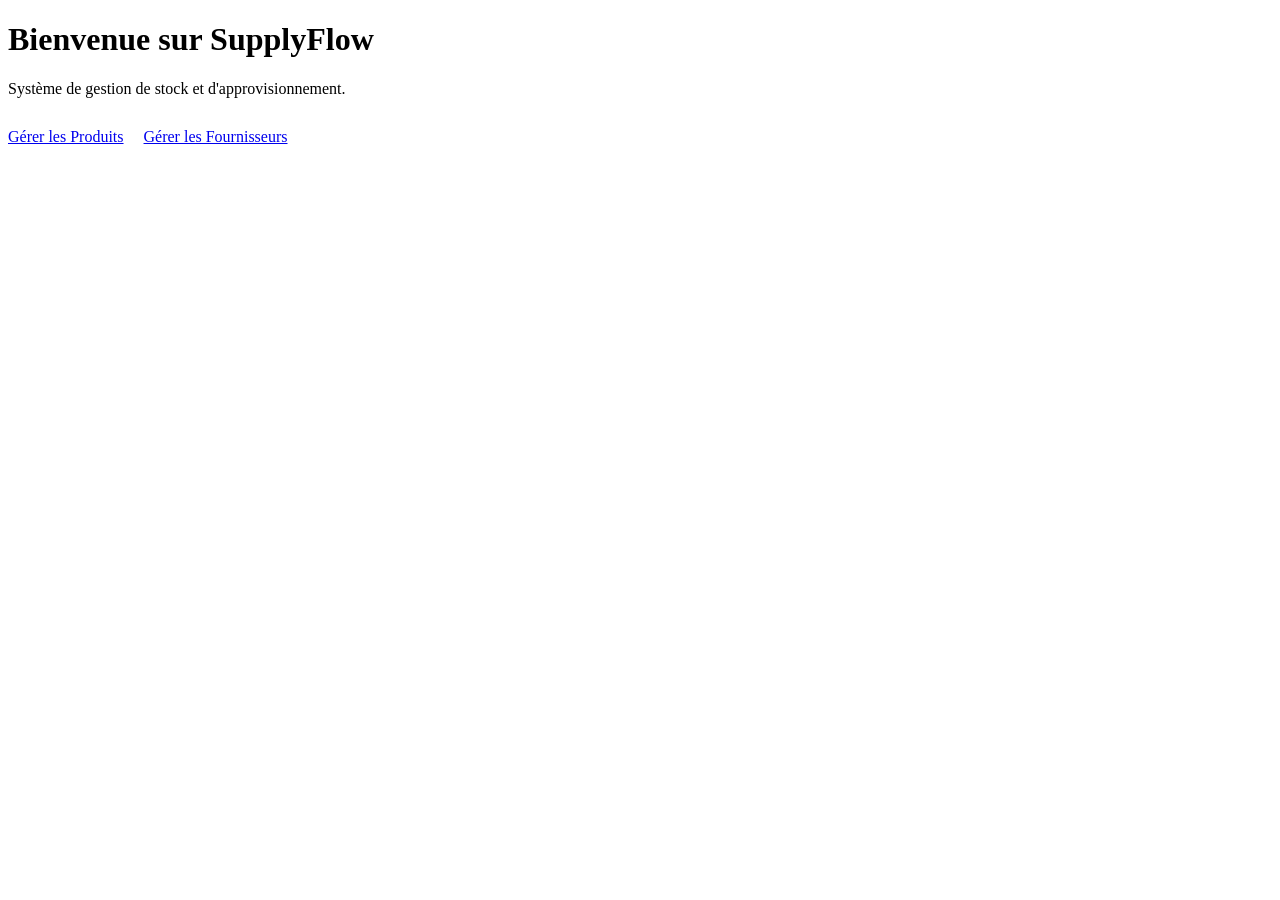
<file: src/main/resources/templates/index.html>
<!DOCTYPE html>
<html xmlns:th="http://www.thymeleaf.org">
<head>
    <meta charset="UTF-8">
    <title>SupplyFlow - Accueil</title>
    <link rel="stylesheet" th:href="@{/css/style.css}">
</head>
<body>
<div class="container">
    <h1>Bienvenue sur SupplyFlow</h1>
    <p>Système de gestion de stock et d'approvisionnement.</p>

    <div style="display: flex; gap: 20px; margin-top: 30px;">
        <a href="/produits" class="button">Gérer les Produits</a>
        <a href="/fournisseurs" class="button">Gérer les Fournisseurs</a>
    </div>
</div>
</body>
</html>
</file>
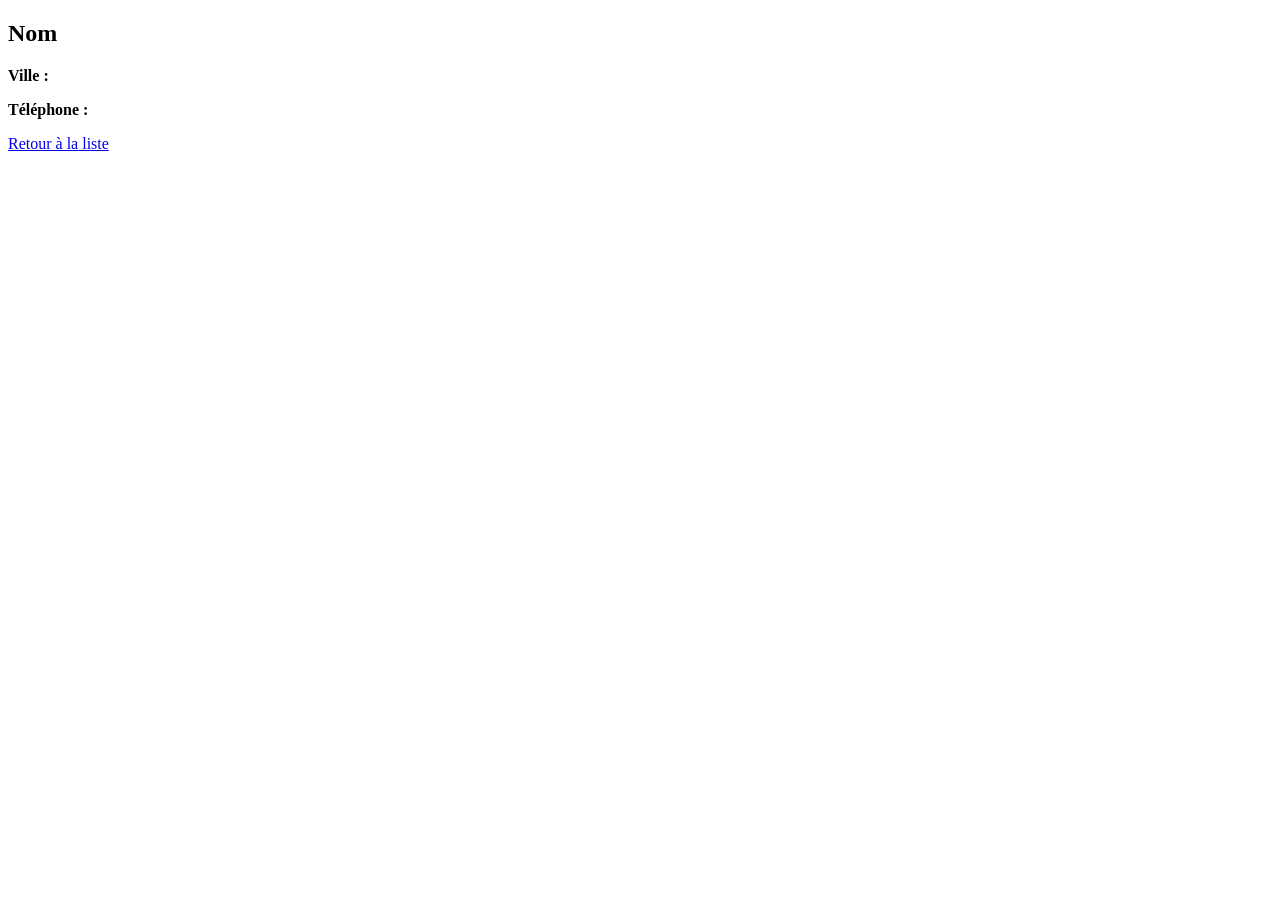
<file: src/main/resources/templates/detailsfournisseur.html>
<!DOCTYPE html>
<html xmlns:th="http://www.thymeleaf.org">
<head>
    <meta charset="UTF-8">
    <title>Détails Fournisseur</title>
    <link rel="stylesheet" th:href="@{/css/style.css}">
</head>
<body>
<div class="container">
    <h2 th:text="${FournisseurTrouve.nom}">Nom</h2>
    <p><strong>Ville :</strong> <span th:text="${FournisseurTrouve.ville}"></span></p>
    <p><strong>Téléphone :</strong> <span th:text="${FournisseurTrouve.telephone}"></span></p>

    <a href="/fournisseurs">Retour à la liste</a>
</div>
</body>
</html>
</file>
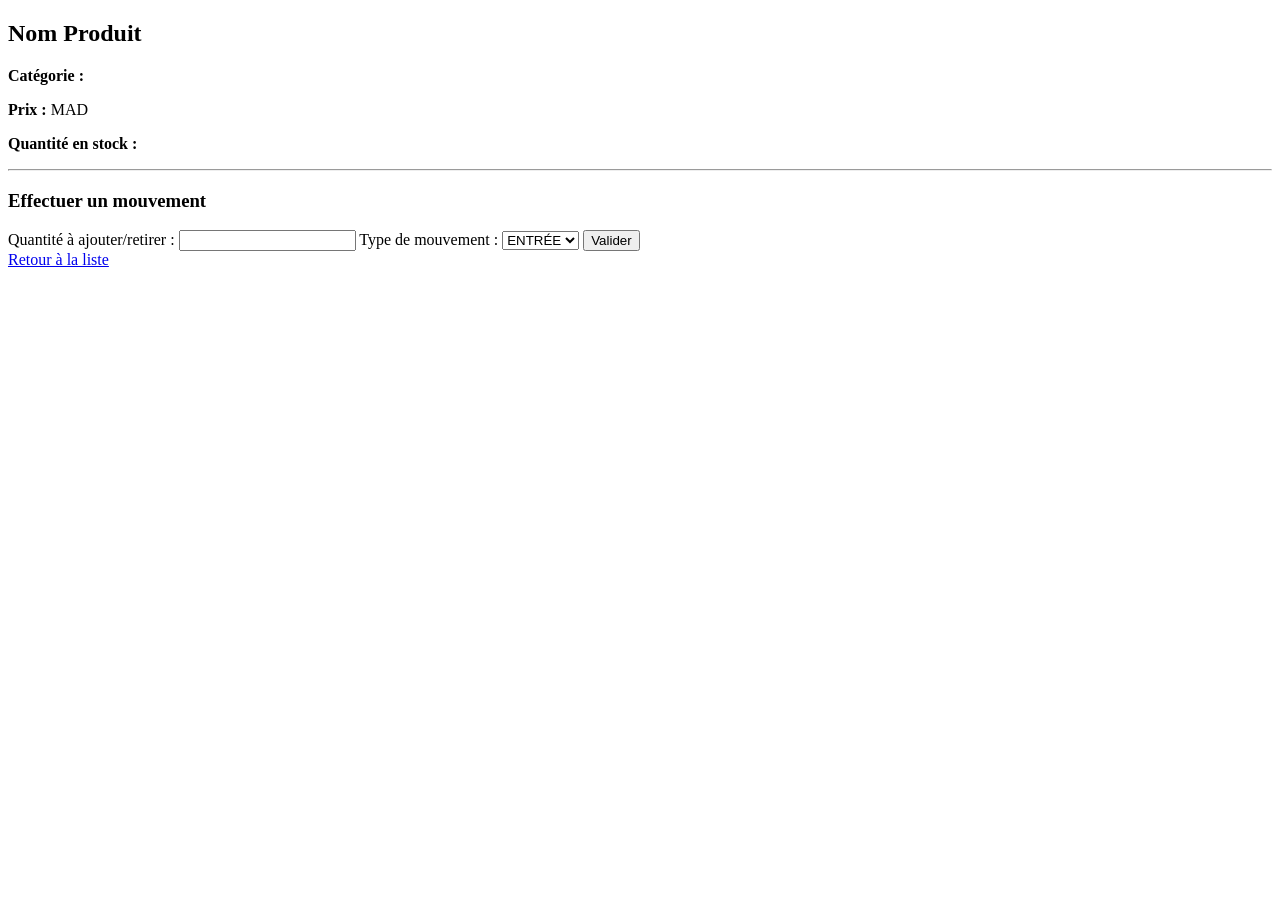
<file: src/main/resources/templates/detailsProduit.html>
<!DOCTYPE html>
<html xmlns:th="http://www.thymeleaf.org">
<head>
    <meta charset="UTF-8">
    <title>Détails Produit</title>
    <link rel="stylesheet" th:href="@{/css/style.css}">
</head>
<body>

<div class="container">
    <h2 th:text="${monProduit.nom}">Nom Produit</h2>
    <p><strong>Catégorie :</strong> <span th:text="${monProduit.categorie}"></span></p>
    <p><strong>Prix :</strong> <span th:text="${monProduit.prix}"></span> MAD </p>
    <p><strong>Quantité en stock :</strong> <span th:text="${monProduit.quantite}"></span></p>

    <hr>

    <h3>Effectuer un mouvement</h3>
    <form th:action="@{/mouvement/{id}(id=${monProduit.id})}" method="post">
        <label>Quantité à ajouter/retirer :</label>
        <input type="number" name="quantite" required min="1" />

        <label>Type de mouvement :</label>
        <select name="type">
            <option value="ENTREE">ENTRÉE </option>
            <option value="SORTIE">SORTIE </option>
        </select>

        <button type="submit">Valider</button>
    </form>

    <div class="actions">
        <a href="/produits">Retour à la liste</a>
    </div>
</div>

</body>
</html>
</file>
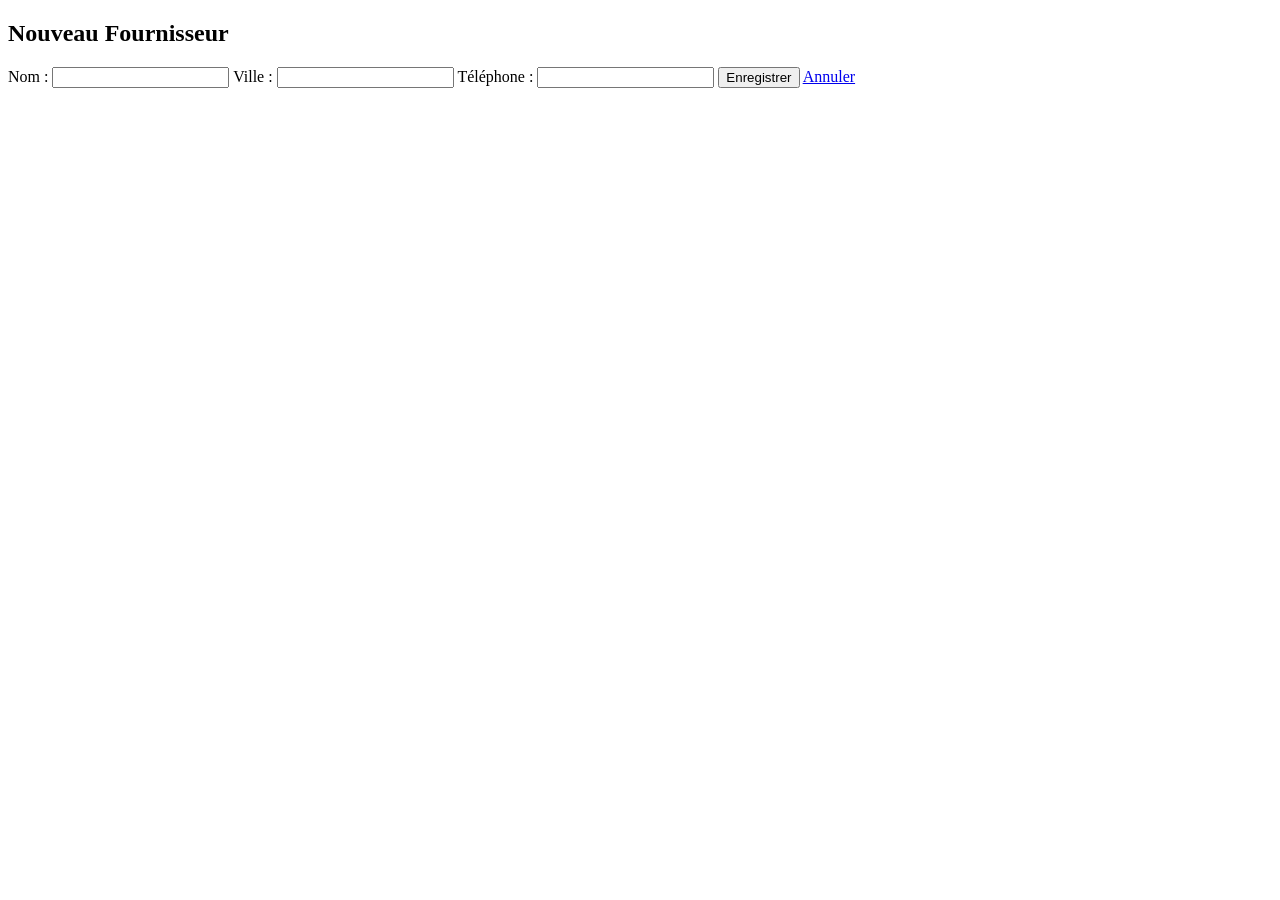
<file: src/main/resources/templates/formFournisseur.html>
<!DOCTYPE html>
<html lang="en">
<head>
    <meta charset="UTF-8">
    <title><!DOCTYPE html>
        <html xmlns:th="http://www.thymeleaf.org">
        <head>
        <meta charset="UTF-8">
        <title>Ajouter un Fournisseur</title>
    <link rel="stylesheet" th:href="@{/css/style.css}">
</head>
<body>
<div class="container">
    <h2>Nouveau Fournisseur</h2>
    <form th:action="@{/fournisseurs/save}" th:object="${fournisseur}" method="post">
        <label>Nom :</label>
        <input type="text" th:field="*{nom}" required />

        <label>Ville :</label>
        <input type="text" th:field="*{ville}" />

        <label>Téléphone :</label>
        <input type="text" th:field="*{telephone}" />

        <button type="submit">Enregistrer</button>
        <a href="/fournisseurs">Annuler</a>
    </form>
</div>
</body>
</html></title>
</head>
<body>

</body>
</html>
</file>
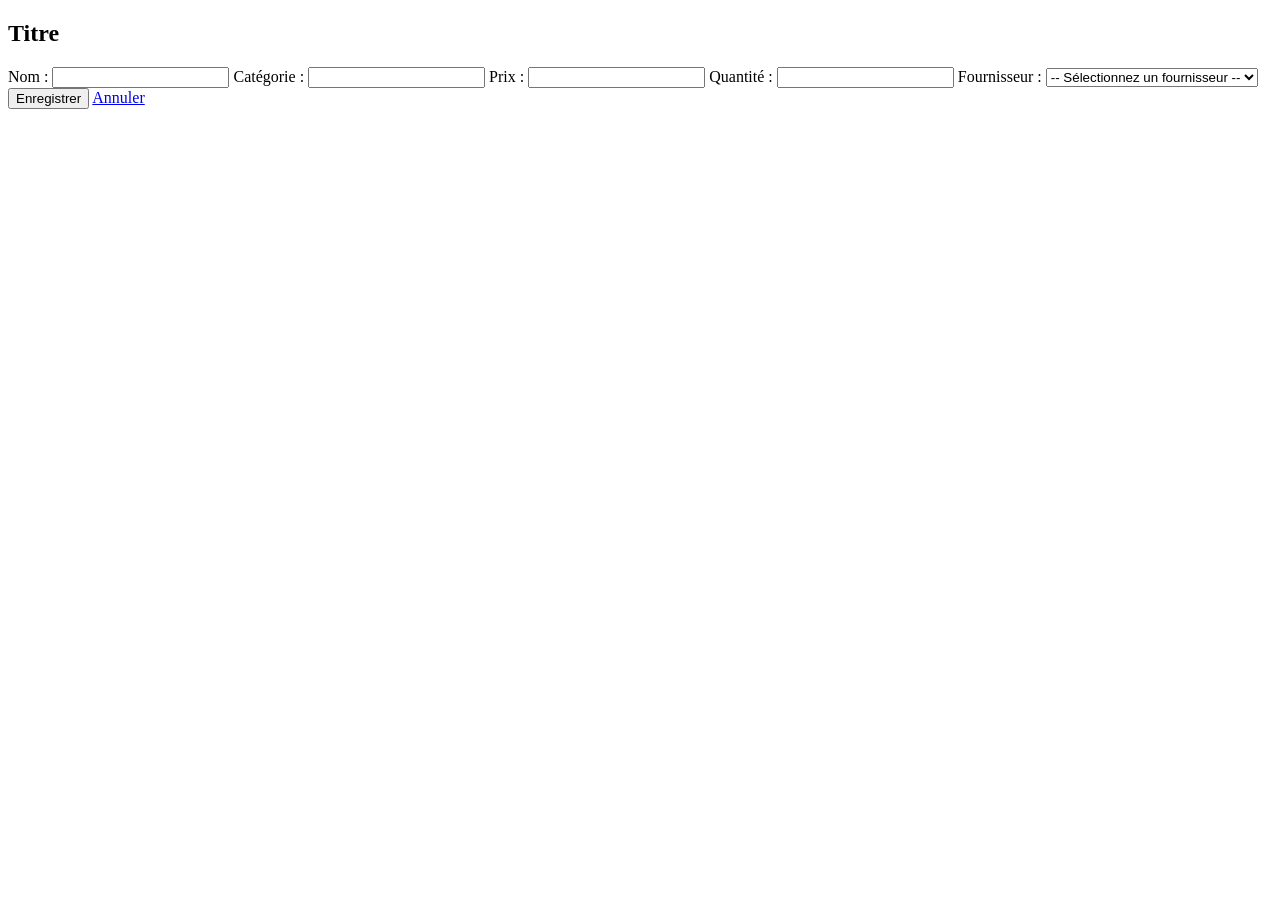
<file: src/main/resources/templates/formProduit.html>
<!DOCTYPE html>
<html xmlns:th="http://www.thymeleaf.org">
<head>
    <meta charset="UTF-8">
    <title>Formulaire Produit</title>
    <link rel="stylesheet" th:href="@{/css/style.css}">
</head>
<body>

<div class="container">
    <h2 th:text="${produit.id == null} ? 'Nouveau Produit' : 'Modifier le Produit'">Titre</h2>

    <form th:action="@{/produits/save}" th:object="${produit}" method="post">
        <input type="hidden" th:field="*{id}" />

        <label>Nom :</label>
        <input type="text" th:field="*{nom}" required />

        <label>Catégorie :</label>
        <input type="text" th:field="*{categorie}" />

        <label>Prix :</label>
        <input type="number" step="0.01" th:field="*{prix}" required />

        <label>Quantité :</label>
        <input type="number" th:field="*{quantite}" required />

        <label>Fournisseur :</label>
        <select th:field="*{fournisseur.id}" required>
            <option value="">-- Sélectionnez un fournisseur --</option>
            <option th:each="f : ${fournisseurs}"
                    th:value="${f.id}"
                    th:text="${f.nom}">
            </option>
        </select>

        <div class="actions">
            <button type="submit">Enregistrer</button>
            <a href="/produits">Annuler</a>
        </div>
    </form>
</div>

</body>
</html>
</file>
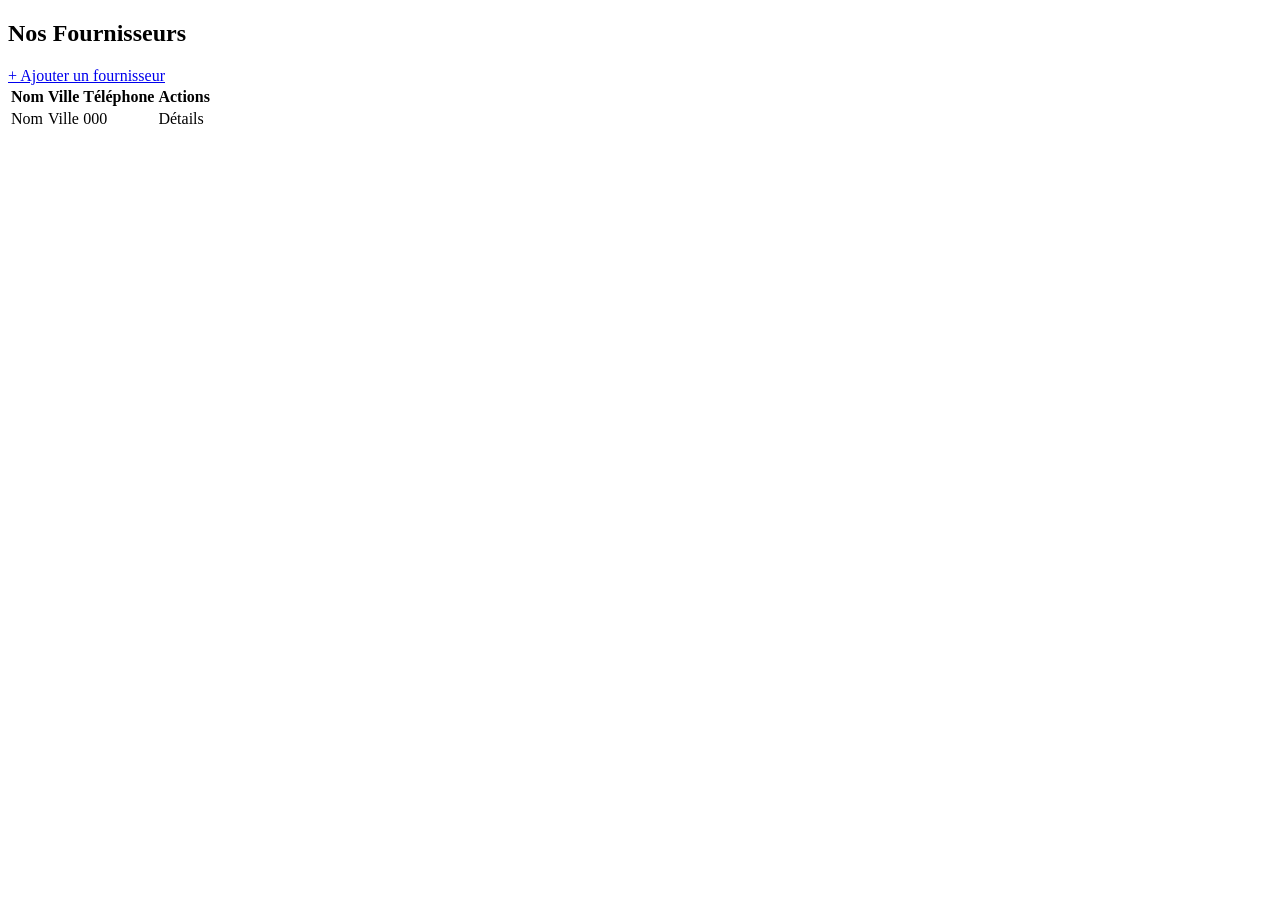
<file: src/main/resources/templates/listeFournisseurs.html>
<!DOCTYPE html>
<html xmlns:th="http://www.thymeleaf.org">
<head>
    <meta charset="UTF-8">
    <title>Liste des Fournisseurs</title>
    <link rel="stylesheet" th:href="@{/css/style.css}">
</head>
<body>
<div class="container">
    <h2>Nos Fournisseurs</h2>
    <a href="/fournisseurs/nouveau">+ Ajouter un fournisseur</a>

    <table>
        <tr>
            <th>Nom</th><th>Ville</th><th>Téléphone</th><th>Actions</th>
        </tr>
        <tr th:each="f : ${fournisseurs}">
            <td th:text="${f.nom}">Nom</td>
            <td th:text="${f.ville}">Ville</td>
            <td th:text="${f.telephone}">000</td>
            <td>
                <a th:href="@{/fournisseurs/find/{id}(id=${f.id})}">Détails</a>
            </td>
        </tr>
    </table>
</div>
</body>
</html>
</file>
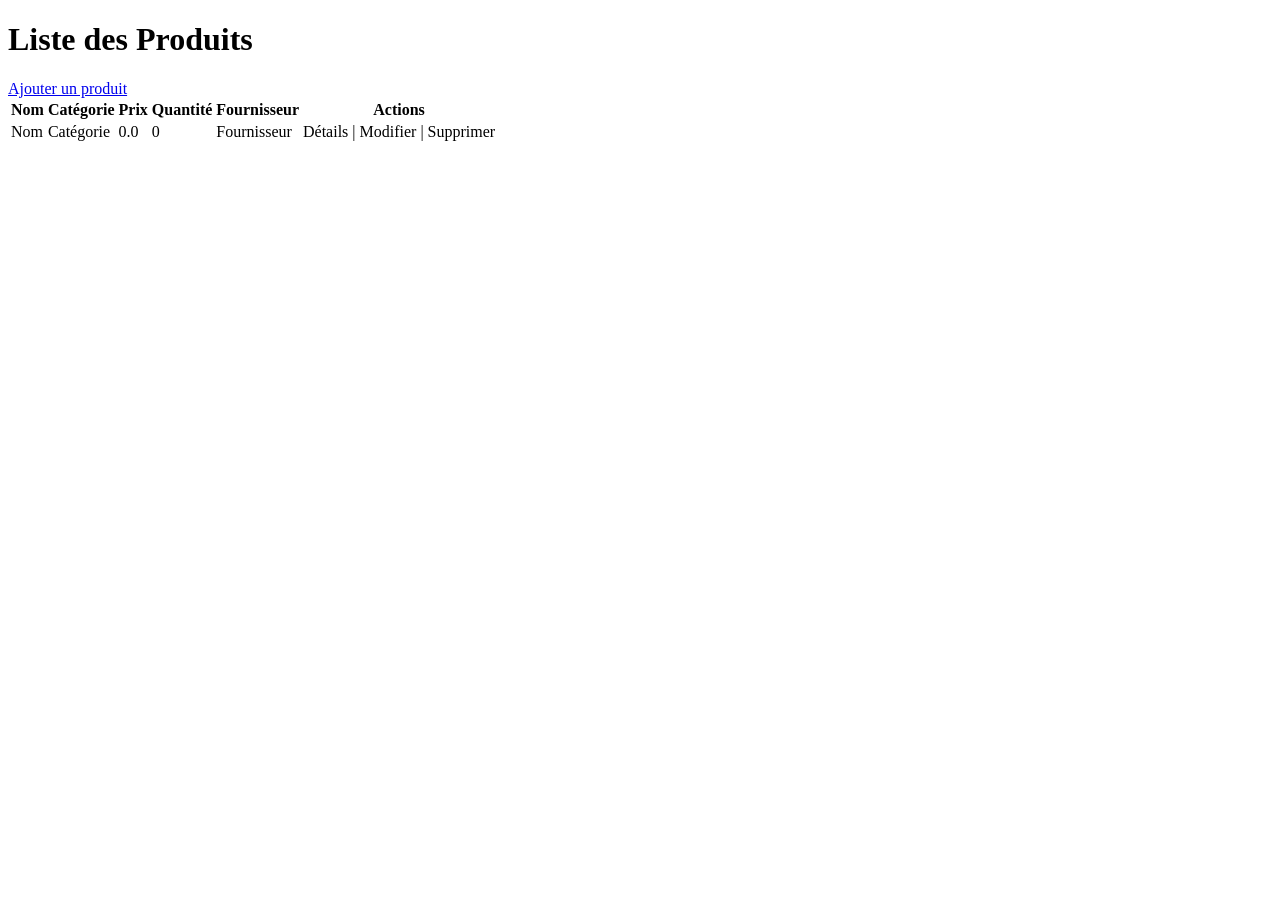
<file: src/main/resources/templates/listeProduits.html>
<!DOCTYPE html>
<html xmlns:th="http://www.thymeleaf.org">
<link rel="stylesheet" th:href="@{/css/style.css}">
<body>
<h1>Liste des Produits</h1>
<a href="/produits/nouveau">Ajouter un produit</a>
<table>
  <tr>
    <th>Nom</th><th>Catégorie</th><th>Prix</th><th>Quantité</th><th>Fournisseur</th><th>Actions</th>
  </tr>
  <tr th:each="p : ${produits}">
    <td th:text="${p.nom}">Nom</td>
    <td th:text="${p.categorie}">Catégorie</td>
    <td th:text="${p.prix}">0.0</td>
    <td th:text="${p.quantite}">0</td>
    <td th:text="${p.fournisseur != null ? p.fournisseur.nom : 'Aucun'}">Fournisseur</td>
    <td>
      <a th:href="@{/produits/find/{id}(id=${p.id})}">Détails</a> |
      <a th:href="@{/produits/edit/{id}(id=${p.id})}">Modifier</a> |
      <a th:href="@{/produits/delete/{id}(id=${p.id})}">Supprimer</a>
    </td>
  </tr>
</table>
</body>
</html>
</file>
